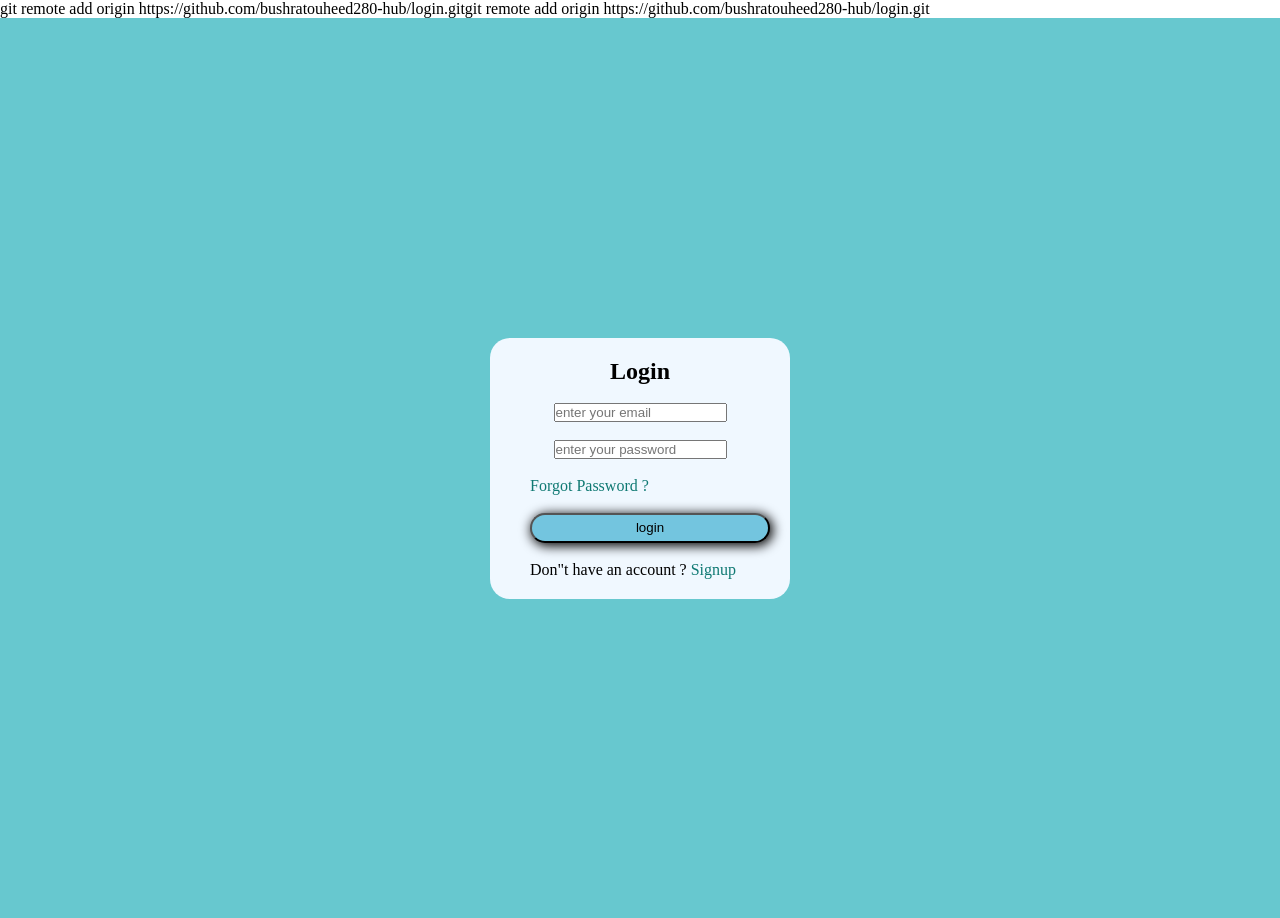
<file: login.html>
git remote add origin https://github.com/bushratouheed280-hub/login.gitgit remote add origin https://github.com/bushratouheed280-hub/login.git
<!DOCTYPE html>
<html lang="en">
<head>
    <meta charset="UTF-8">
    <meta name="viewport" content="width=device-width, initial-scale=1.0">
    <title>Document</title>
    <link rel="stylesheet" href="./login.css">
</head>
<body>
    <div class="bg">

        <div class="login"> 
          <h2> Login</h2><br>
          <form>
            <input type="text" placeholder="enter your email"><br><br>
            <input type="text" placeholder="enter your password"><br><br>
          </form>
          <a href="Forgot pass" > Forgot Password ?</a><br><br>
          <button>login</button><br><br>
          <p> Don"t have an account ? <a href="Signup" >Signup</a></p> 
          

        </div>





    </div>
    
</body>
</html>
</file>
<file: login.css>
* {
    margin: 0;
    padding: 0;
    box-sizing: border-box;
}


.bg {
    background-color: rgb(103, 200, 207);
    height: 100vh;
    display: flex;
    justify-content: center;
    align-items: center;
}

.login {
    background-color: aliceblue;
    border-radius: 20px;
    width: 300px;
    padding: 20px 40px;
}

.login>h2 {
    text-align: center;
}

.login>form {
    text-align: center;
}

.login>button {
    width: 240px;
    height: 30px;
    background-color: rgb(115, 197, 223);
    border-radius: 20px;
    box-shadow: 2px 2px 12px 1px;
}

.login>a {
    text-decoration: none;
    color: rgb(15, 121, 115);
}

.login>p>a {
    text-decoration: none;
    color: rgb(15, 121, 115);
}
.form>input{ padding: 1;}
</file>
